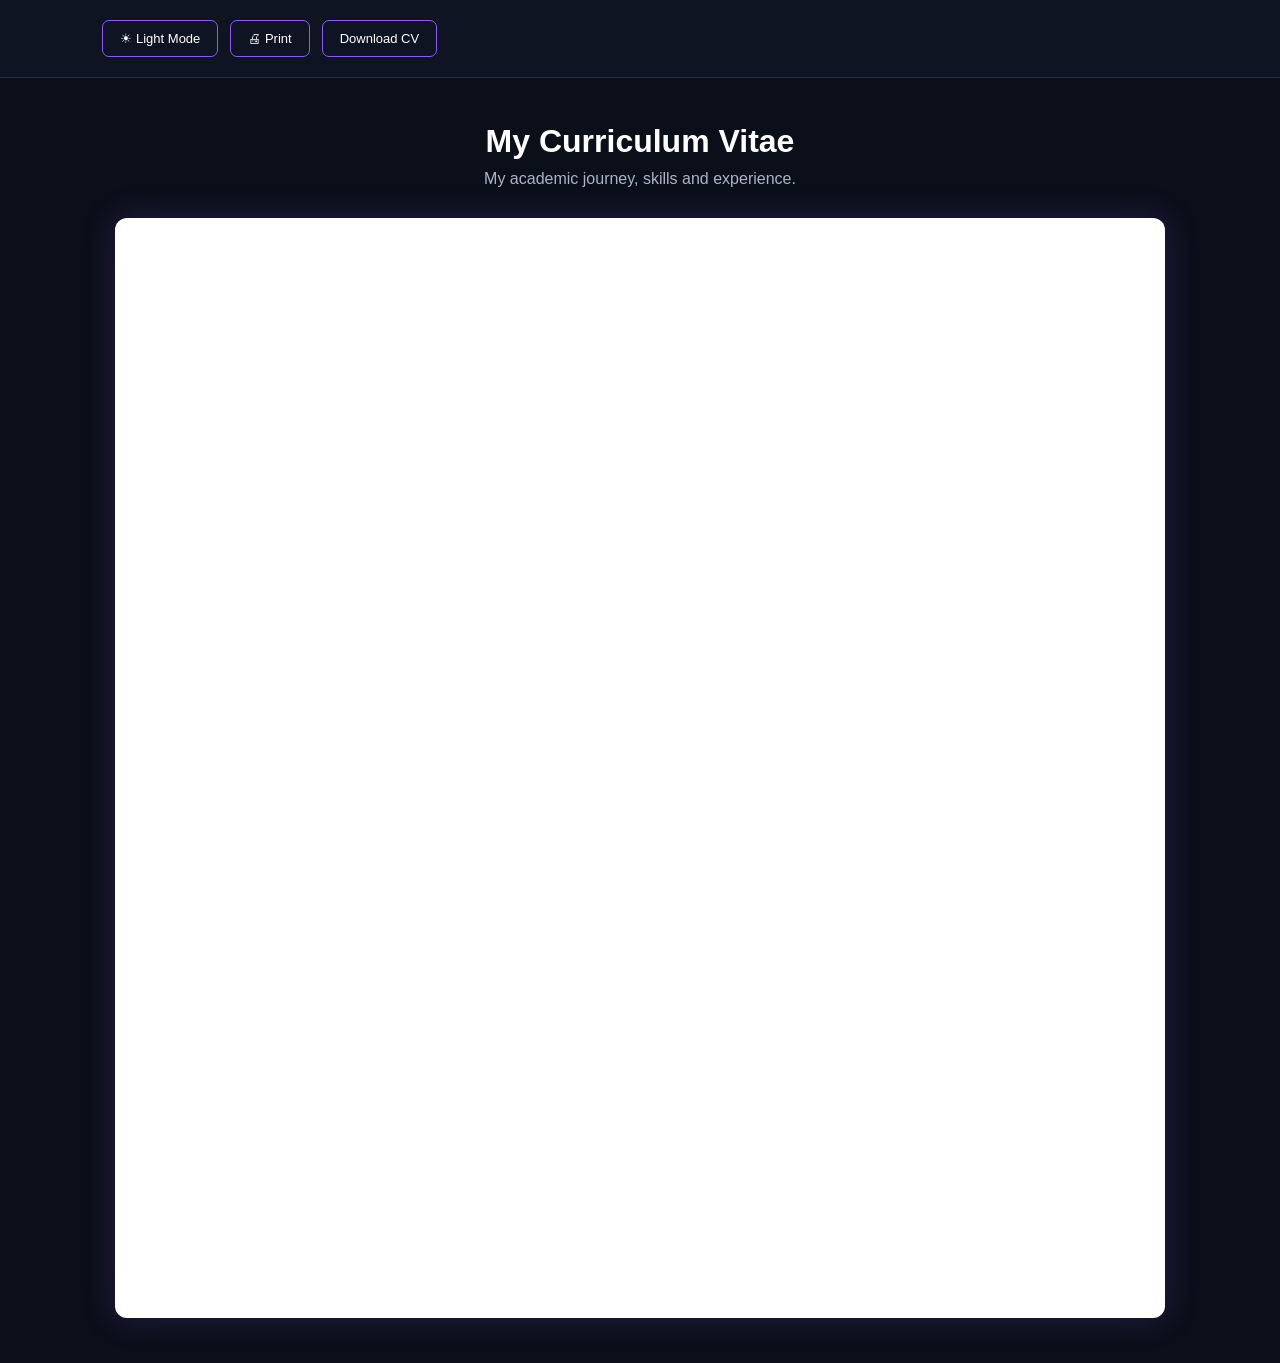
<file: cv.html>
<!DOCTYPE html>
<html lang="en">
<head>
    <meta charset="UTF-8">
    <meta name="viewport" content="width=device-width, initial-scale=1.0">
    <title>Kashish Bharti | CV</title>
    <link rel="stylesheet" href="cv.css">
</head>

<body>

    <header class="cv-navbar">
    

        <div class="cv-actions">
            <button id="themeToggle">☀ Light Mode</button>
            <button onclick="window.print()">🖨 Print</button>
            <a href="assets/my-cv.pdf" download class="download-btn">
                Download CV
            </a>
        </div>
    </header>

    <main class="cv-container">
        <h1>My Curriculum Vitae</h1>
        <p>My academic journey, skills and experience.</p>

        <div class="pdf-wrapper">
            <iframe
                src="assets/my-cv.pdf"
                title="Kashish Bharti CV">
            </iframe>
        </div>
    </main>

    <script src="cv.js"></script>
</body>
</html>
</file>
<file: cv.css>
/* RESET */
* {
    margin: 0;
    padding: 0;
    box-sizing: border-box;
    font-family: 'Poppins', sans-serif;
}

body {
    background: #0b0f19;
    color: white;
    min-height: 100vh;
    transition: 0.3s ease;
}

/* NAVBAR */
.cv-navbar {
    display: flex;
    justify-content: space-between;
    align-items: center;
    padding: 20px 8%;
    border-bottom: 1px solid #252d40;
    background: #0f1422;
}

.logo {
    color: white;
    text-decoration: none;
    font-size: 25px;
    font-weight: 700;
}

.cv-actions {
    display: flex;
    align-items: center;
    gap: 12px;
}

.cv-actions button,
.download-btn {
    padding: 10px 17px;
    border: 1px solid #8b5cf6;
    border-radius: 7px;
    background: transparent;
    color: white;
    text-decoration: none;
    font-size: 13px;
    cursor: pointer;
    transition: 0.3s;
}

.cv-actions button:hover,
.download-btn:hover {
    background: #8b5cf6;
}

/* MAIN CONTENT */
.cv-container {
    max-width: 1100px;
    margin: 45px auto;
    padding: 0 25px;
    text-align: center;
}

.cv-container h1 {
    font-size: 32px;
    margin-bottom: 10px;
}

.cv-container p {
    color: #aab4c8;
    margin-bottom: 30px;
}

/* PDF VIEWER */
.pdf-wrapper {
    width: 100%;
    height: 1100px;
    background: white;
    border-radius: 12px;
    overflow: hidden;
    box-shadow: 0 0 35px #8b5cf633;
}

.pdf-wrapper iframe {
    width: 100%;
    height: 100%;
    border: none;
}

/* LIGHT MODE */
body.light-mode {
    background: #f1f3f8;
    color: #17152b;
}

body.light-mode .cv-navbar {
    background: white;
    border-bottom: 1px solid #ddd;
}

body.light-mode .logo {
    color: #17152b;
}

body.light-mode .cv-actions button,
body.light-mode .download-btn {
    color: #17152b;
}

body.light-mode .cv-container p {
    color: #555;
}

/* MOBILE */
@media (max-width: 600px) {
    .cv-navbar {
        flex-direction: column;
        gap: 18px;
    }

    .cv-actions {
        flex-wrap: wrap;
        justify-content: center;
    }

    .cv-container h1 {
        font-size: 25px;
    }

    .pdf-wrapper {
        height: 850px;
    }
}

/* PRINT */
@media print {
    body {
        background: white;
    }

    .cv-navbar,
    .cv-container h1,
    .cv-container p {
        display: none;
    }

    .cv-container {
        margin: 0;
        padding: 0;
    }

    .pdf-wrapper {
        height: 100vh;
        box-shadow: none;
        border-radius: 0;
    }
}
</file>
